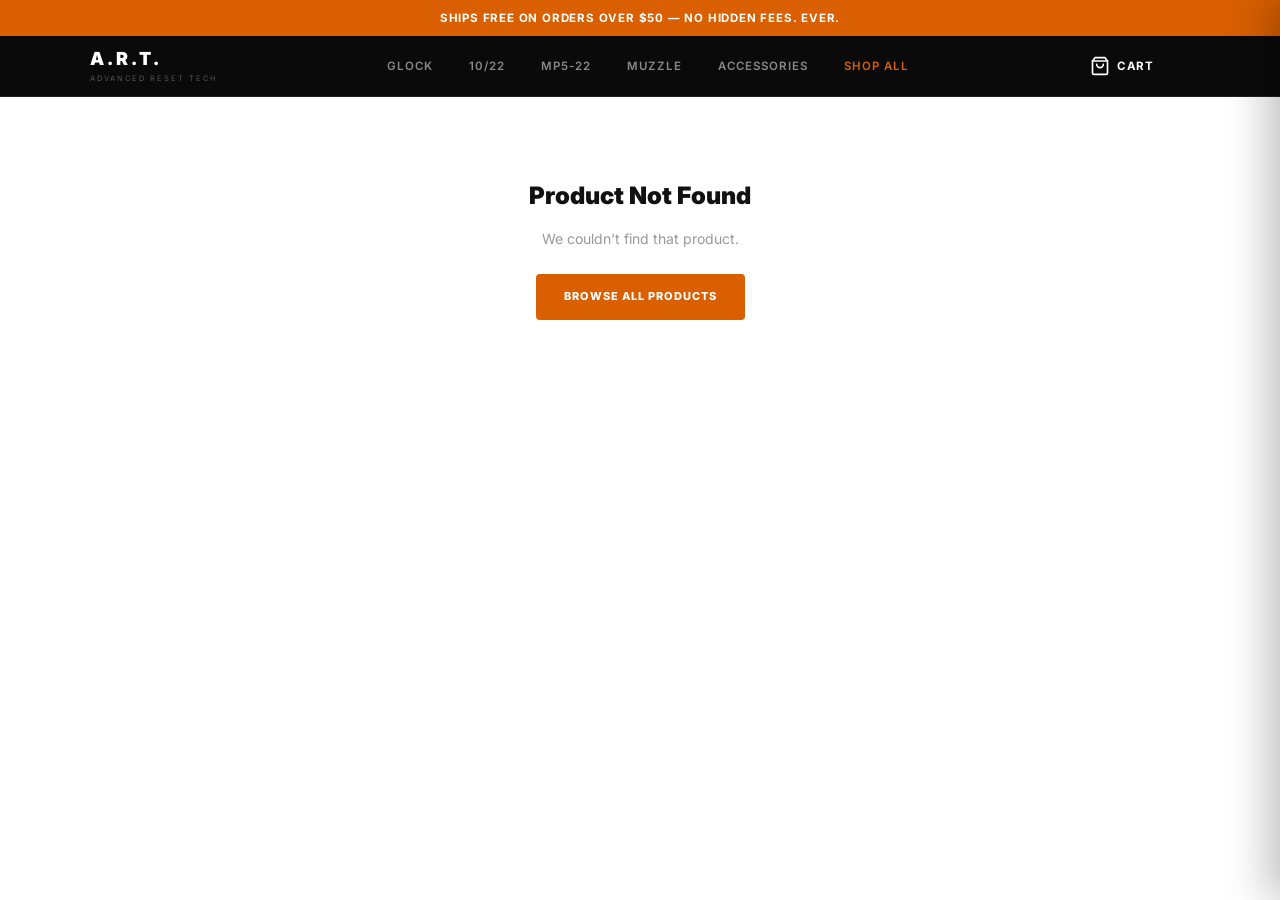
<file: product.html>
<!DOCTYPE html>
<html lang="en">
<head>
  <meta charset="UTF-8"/>
  <meta name="viewport" content="width=device-width, initial-scale=1.0"/>
  <title>Product — Advanced Reset Tech</title>
  <link rel="preconnect" href="https://fonts.googleapis.com"/>
  <link href="https://fonts.googleapis.com/css2?family=Inter:wght@400;500;600;700;800;900&display=swap" rel="stylesheet"/>
  <link rel="stylesheet" href="styles.css"/>
  <style>
    .product-page { padding: 40px 0 80px; background: var(--off); }

    .breadcrumb {
      font-size: 12px;
      color: var(--muted);
      margin-bottom: 24px;
      display: flex;
      align-items: center;
      gap: 6px;
      flex-wrap: wrap;
    }
    .breadcrumb a { color: var(--muted); transition: color .15s; }
    .breadcrumb a:hover { color: var(--text); }
    .breadcrumb span { color: var(--text); font-weight: 600; }

    .product-layout {
      display: grid;
      grid-template-columns: 1fr;
      gap: 32px;
    }
    @media (min-width: 720px) {
      .product-layout { grid-template-columns: 1fr 1fr; gap: 48px; align-items: start; }
    }

    .product-gallery {
      background: var(--white);
      border-radius: 12px;
      overflow: hidden;
      aspect-ratio: 1/1;
      display: flex;
      align-items: center;
      justify-content: center;
    }
    .product-gallery img { width: 100%; height: 100%; object-fit: contain; padding: 32px; }

    .product-detail-body {}

    .detail-category {
      font-size: 10px;
      font-weight: 800;
      letter-spacing: 2px;
      text-transform: uppercase;
      color: var(--orange);
      margin-bottom: 8px;
    }
    .detail-name {
      font-size: clamp(22px, 4vw, 32px);
      font-weight: 900;
      letter-spacing: -0.8px;
      line-height: 1.1;
      margin-bottom: 14px;
    }
    .detail-avail {
      display: flex;
      align-items: center;
      gap: 6px;
      font-size: 12px;
      font-weight: 700;
      color: var(--muted);
      margin-bottom: 16px;
    }
    .detail-price {
      font-size: 36px;
      font-weight: 900;
      letter-spacing: -1px;
      margin-bottom: 24px;
    }
    .detail-desc {
      font-size: 14px;
      line-height: 1.75;
      color: #444;
      margin-bottom: 28px;
      border-top: 1px solid var(--subtle);
      padding-top: 24px;
    }

    .detail-add {
      background: var(--black);
      color: var(--white);
      font-size: 13px;
      font-weight: 800;
      letter-spacing: 1px;
      text-transform: uppercase;
      padding: 16px 32px;
      border-radius: 4px;
      width: 100%;
      transition: background .15s;
      margin-bottom: 12px;
      min-height: 52px;
      cursor: pointer;
      border: none;
    }
    .detail-add:hover  { background: var(--orange); }
    .detail-add:active { background: var(--orange-h); }

    .detail-note {
      font-size: 11px;
      color: var(--muted);
      text-align: center;
      margin-bottom: 28px;
    }

    .detail-section { margin-bottom: 28px; }
    .detail-section h3 {
      font-size: 13px;
      font-weight: 800;
      letter-spacing: 1px;
      text-transform: uppercase;
      color: var(--text);
      margin-bottom: 12px;
      padding-bottom: 8px;
      border-bottom: 1px solid var(--subtle);
    }
    .feature-list { list-style: none; padding: 0; }
    .feature-list li {
      display: flex;
      align-items: flex-start;
      gap: 10px;
      font-size: 13px;
      color: #444;
      padding: 6px 0;
      border-bottom: 1px solid var(--subtle);
      line-height: 1.5;
    }
    .feature-list li:last-child { border-bottom: none; }
    .feature-list li::before {
      content: '✓';
      color: var(--orange);
      font-weight: 900;
      font-size: 12px;
      margin-top: 2px;
      flex-shrink: 0;
    }
    .compat-list { list-style: none; padding: 0; }
    .compat-list li {
      font-size: 13px;
      color: #444;
      padding: 6px 0;
      border-bottom: 1px solid var(--subtle);
      padding-left: 14px;
      position: relative;
    }
    .compat-list li::before { content: '·'; position: absolute; left: 0; color: var(--orange); font-weight: 900; }
    .compat-list li:last-child { border-bottom: none; }

    .specs-table { width: 100%; border-collapse: collapse; }
    .specs-table tr { border-bottom: 1px solid var(--subtle); }
    .specs-table tr:last-child { border-bottom: none; }
    .specs-table td {
      font-size: 13px;
      padding: 8px 0;
      vertical-align: top;
    }
    .specs-table td:first-child { color: var(--muted); font-weight: 600; width: 45%; }
    .specs-table td:last-child  { color: var(--text);  font-weight: 700; }

    .related-section { padding: 48px 0 64px; background: var(--white); }
    .related-section h2 { font-size: 22px; font-weight: 900; letter-spacing: -0.5px; margin-bottom: 24px; }
    .related-grid {
      display: grid;
      grid-template-columns: repeat(2, 1fr);
      gap: 12px;
    }
    @media (min-width: 580px) { .related-grid { grid-template-columns: repeat(3, 1fr); } }
    @media (min-width: 900px) { .related-grid { grid-template-columns: repeat(4, 1fr); } }

    .not-found {
      text-align: center;
      padding: 80px 20px;
    }
    .not-found h2 { font-size: 24px; font-weight: 900; margin-bottom: 12px; }
    .not-found p  { font-size: 14px; color: var(--muted); margin-bottom: 24px; }
  </style>
</head>
<body>

  <div class="announce">Ships Free on Orders Over $50 — No Hidden Fees. Ever.</div>

  <header class="header">
    <div class="header-inner">
      <a href="./index.html" class="logo">
        <span class="logo-art">A.R.T.</span>
        <span class="logo-sub">Advanced Reset Tech</span>
      </a>
      <nav class="nav-desktop">
        <a href="./index.html#glock">Glock</a>
        <a href="./index.html#ruger">10/22</a>
        <a href="./index.html#mp5">MP5-22</a>
        <a href="./index.html#muzzle">Muzzle</a>
        <a href="./index.html#accessories">Accessories</a>
        <a href="./shop.html" class="nav-store">Shop All</a>
      </nav>
      <button class="cart-btn" onclick="toggleCart()" aria-label="Cart">
        <svg viewBox="0 0 24 24" fill="none" stroke="currentColor" stroke-width="2" stroke-linecap="round" stroke-linejoin="round"><path d="M6 2L3 6v14a2 2 0 002 2h14a2 2 0 002-2V6l-3-4z"/><line x1="3" y1="6" x2="21" y2="6"/><path d="M16 10a4 4 0 01-8 0"/></svg>
        <span class="cart-btn-text">Cart</span>
        <span class="cart-count" id="cartCount">0</span>
      </button>
    </div>
  </header>

  <div id="productContent"></div>

  <div class="cart-overlay" id="cartOverlay" onclick="toggleCart()"></div>
  <aside class="cart-drawer" id="cartDrawer">
    <div class="cart-head">
      <h2>Your Cart</h2>
      <button class="cart-close" onclick="toggleCart()">&times;</button>
    </div>
    <div class="cart-body" id="cartBody"><p class="cart-empty">Your cart is empty.</p></div>
    <div class="cart-foot" id="cartFoot" style="display:none">
      <div class="ship-bar-label" id="shipLabel"></div>
      <div class="ship-bar-track"><div class="ship-bar-fill" id="shipFill"></div></div>
      <div class="cart-subtotal"><span>Subtotal</span><strong id="cartTotal">$0.00</strong></div>
      <button class="btn-checkout" onclick="handleCheckout()">Proceed to Checkout</button>
    </div>
  </aside>

  <script src="products.js"></script>
  <script src="app.js"></script>
  <script>
    const CATEGORY_LABELS = {
      glock: 'Glock Kits', ruger: 'Ruger 10/22', mp5: 'MP5-22',
      muzzle: 'Muzzle Devices', accessories: 'Accessories'
    };

    function getParam(key) {
      return new URLSearchParams(window.location.search).get(key);
    }

    function esc(str) {
      return str.replace(/'/g, "\\'").replace(/"/g, '&quot;');
    }

    function renderProduct() {
      const id = getParam('id');
      const p  = ART_PRODUCTS.find(x => x.id === id);
      const el = document.getElementById('productContent');

      if (!p) {
        el.innerHTML = `
          <div class="container not-found">
            <h2>Product Not Found</h2>
            <p>We couldn't find that product.</p>
            <a href="shop.html" class="btn-orange" style="display:inline-flex;padding:14px 28px;border-radius:4px;">Browse All Products</a>
          </div>`;
        return;
      }

      document.title = `${p.name} — Advanced Reset Tech`;

      const related = ART_PRODUCTS.filter(x => x.category === p.category && x.id !== p.id).slice(0, 4);

      el.innerHTML = `
        <section class="product-page">
          <div class="container">
            <nav class="breadcrumb">
              <a href="./index.html">Home</a> /
              <a href="./shop.html">${CATEGORY_LABELS[p.category]}</a> /
              <span>${p.name}</span>
            </nav>
            <div class="product-layout">

              <div class="product-gallery">
                <img src="${p.image}" alt="${p.name}" loading="eager"/>
              </div>

              <div class="product-detail-body">
                <p class="detail-category">${CATEGORY_LABELS[p.category]}</p>
                <h1 class="detail-name">${p.name}</h1>
                <div class="detail-avail">
                  <span class="dot ${p.availability === 'in-stock' ? 'dot-green' : 'dot-amber'}"></span>
                  ${p.leadText}
                </div>
                <div class="detail-price">$${p.price.toFixed(2)}</div>

                <p class="detail-desc">${p.description}</p>

                <button class="detail-add" onclick="addToCart('${esc(p.name)}', ${p.price})">
                  Add to Cart — $${p.price.toFixed(2)}
                </button>
                <p class="detail-note">Free shipping on orders over $50 · Lifetime Warranty</p>

                <div class="detail-section">
                  <h3>What's Included</h3>
                  <ul class="feature-list">
                    ${p.features.map(f => `<li>${f}</li>`).join('')}
                  </ul>
                </div>

                ${p.compatibility.length ? `
                <div class="detail-section">
                  <h3>Compatibility</h3>
                  <ul class="compat-list">
                    ${p.compatibility.map(c => `<li>${c}</li>`).join('')}
                  </ul>
                </div>` : ''}

                <div class="detail-section">
                  <h3>Specifications</h3>
                  <table class="specs-table">
                    ${Object.entries(p.specs).map(([k,v]) => `
                      <tr><td>${k}</td><td>${v}</td></tr>
                    `).join('')}
                  </table>
                </div>
              </div>
            </div>
          </div>
        </section>

        ${related.length ? `
        <section class="related-section">
          <div class="container">
            <h2>More in ${CATEGORY_LABELS[p.category]}</h2>
            <div class="related-grid">
              ${related.map(r => `
                <div class="product-card" onclick="location.href='product.html?id=${r.id}'" style="cursor:pointer">
                  <div class="product-img">
                    ${r.tag ? `<span class="badge badge-hot">${r.tag}</span>` : ''}
                    <img src="${r.image}" alt="${r.name}" loading="lazy"/>
                  </div>
                  <div class="product-body">
                    <p class="product-name">${r.name}</p>
                    <div class="product-avail">
                      <span class="dot ${r.availability === 'in-stock' ? 'dot-green' : 'dot-amber'}"></span>
                      ${r.leadText}
                    </div>
                    <div class="product-price">$${r.price.toFixed(2)}</div>
                    <button class="btn-add" onclick="event.stopPropagation(); addToCart('${esc(r.name)}', ${r.price})">Add to Cart</button>
                  </div>
                </div>
              `).join('')}
            </div>
          </div>
        </section>` : ''}

        <footer class="footer">
          <div class="container">
            <div class="footer-top">
              <div class="footer-brand">
                <span class="footer-logo">A.R.T.</span>
                <p>Advanced Reset Technology</p>
                <p class="footer-tagline">Precision Parts. Rapid Reset.</p>
              </div>
              <div class="footer-col">
                <h5>Shop</h5>
                <a href="./shop.html">All Products</a>
                <a href="./index.html#glock">Glock Kits</a>
                <a href="./index.html#ruger">10/22 Kits</a>
                <a href="./index.html#mp5">MP5-22</a>
              </div>
              <div class="footer-col">
                <h5>Support</h5>
                <a href="mailto:info@advancedresettech.com">Email Us</a>
                <a href="./index.html">Back to Home</a>
              </div>
            </div>
            <div class="footer-bottom">
              <p>© 2024 Advanced Reset Technology. All rights reserved.</p>
            </div>
          </div>
        </footer>
      `;
    }

    renderProduct();
  </script>
</body>
</html>
</file>
<file: styles.css>
/* ─── RESET ────────────────────────────────────────────────── */
*, *::before, *::after { box-sizing: border-box; margin: 0; padding: 0; }

:root {
  --black:   #0a0a0a;
  --dark:    #111;
  --border:  #222;
  --orange:  #d95f00;
  --orange-h:#be5200;
  --white:   #fff;
  --off:     #f7f6f3;
  --text:    #111;
  --muted:   #999;
  --subtle:  #e8e8e5;
  --green:   #16a34a;
  --amber:   #b45309;
}

html { scroll-behavior: smooth; }

body {
  font-family: 'Inter', -apple-system, BlinkMacSystemFont, sans-serif;
  background: var(--white);
  color: var(--text);
  -webkit-font-smoothing: antialiased;
  font-size: 15px;
  line-height: 1.6;
}

a { text-decoration: none; color: inherit; }
img { display: block; width: 100%; }
button { font-family: inherit; cursor: pointer; border: none; }

.container { max-width: 1140px; margin: 0 auto; padding: 0 20px; }

/* ─── ANNOUNCE BAR ─────────────────────────────────────────── */
.announce {
  background: var(--orange);
  color: var(--white);
  text-align: center;
  padding: 9px 20px;
  font-size: 11.5px;
  font-weight: 700;
  letter-spacing: 0.8px;
  text-transform: uppercase;
}

/* ─── HEADER ───────────────────────────────────────────────── */
.header {
  background: var(--black);
  border-bottom: 1px solid var(--border);
  position: sticky;
  top: 0;
  z-index: 100;
}
.header-inner {
  display: flex;
  align-items: center;
  justify-content: space-between;
  height: 60px;
  max-width: 1140px;
  margin: 0 auto;
  padding: 0 20px;
}

.logo { line-height: 1; }
.logo-art {
  font-size: 18px;
  font-weight: 900;
  color: var(--white);
  letter-spacing: 3px;
  display: block;
}
.logo-sub {
  font-size: 7.5px;
  color: #555;
  letter-spacing: 2px;
  text-transform: uppercase;
}

.nav-desktop { display: none; gap: 36px; }
.nav-desktop a {
  font-size: 11.5px;
  font-weight: 600;
  color: #888;
  letter-spacing: 1px;
  text-transform: uppercase;
  transition: color .15s;
}
.nav-desktop a:hover { color: var(--white); }
.nav-store { color: var(--orange) !important; }
.nav-store:hover { color: #ff7a1a !important; }

.cart-btn {
  background: none;
  border: none;
  color: var(--white);
  display: flex;
  align-items: center;
  gap: 7px;
  padding: 8px 12px;
  border-radius: 6px;
  transition: background .15s;
  -webkit-tap-highlight-color: transparent;
  position: relative;
}
.cart-btn:active { background: #1a1a1a; }
.cart-btn svg { width: 20px; height: 20px; }
.cart-btn-text {
  font-size: 11.5px;
  font-weight: 700;
  letter-spacing: 0.8px;
  text-transform: uppercase;
  color: var(--white);
}
.cart-count {
  background: var(--orange);
  color: var(--white);
  font-size: 9px;
  font-weight: 900;
  min-width: 17px;
  height: 17px;
  border-radius: 50px;
  padding: 0 4px;
  display: flex;
  align-items: center;
  justify-content: center;
  opacity: 0;
  transform: scale(0);
  transition: all .2s;
}
.cart-count.visible { opacity: 1; transform: scale(1); }

/* ─── HERO ─────────────────────────────────────────────────── */
.hero {
  background: var(--black);
  color: var(--white);
  padding: 72px 20px 80px;
  position: relative;
  overflow: hidden;
}
.hero-inner {
  max-width: 1140px;
  margin: 0 auto;
  position: relative;
  z-index: 1;
  display: flex;
  flex-direction: column;
  gap: 48px;
}
.hero-text { max-width: 560px; }
.hero-image {
  display: none;
  position: relative;
  flex: 0 0 45%;
  cursor: pointer;
  text-decoration: none;
}
.hero-image img {
  width: 100%;
  filter: drop-shadow(0 24px 48px rgba(0,0,0,0.7));
  border-radius: 8px;
}
.hero-image-badge {
  position: absolute;
  bottom: 16px;
  left: 16px;
  background: var(--orange);
  color: var(--white);
  font-size: 10px;
  font-weight: 800;
  letter-spacing: 1px;
  text-transform: uppercase;
  padding: 7px 14px;
  border-radius: 4px;
}
.hero-tag {
  display: inline-block;
  font-size: 10px;
  font-weight: 700;
  letter-spacing: 2.5px;
  text-transform: uppercase;
  color: var(--orange);
  margin-bottom: 20px;
}
.hero-text h1 {
  font-size: clamp(44px, 12vw, 76px);
  font-weight: 900;
  line-height: 0.95;
  letter-spacing: -3px;
  margin-bottom: 24px;
}
.hero-text h1 em {
  font-style: normal;
  color: var(--orange);
}
.hero-body {
  font-size: 15px;
  color: #777;
  line-height: 1.7;
  margin-bottom: 36px;
}
.hero-actions { display: flex; gap: 12px; flex-wrap: wrap; }
.btn-white,
.btn-ghost {
  background: transparent;
  color: var(--white);
  font-size: 12px;
  font-weight: 800;
  letter-spacing: 1.2px;
  text-transform: uppercase;
  padding: 14px 28px;
  border-radius: 4px;
  border: 1.5px solid rgba(255,255,255,0.6);
  transition: border-color .15s, background .15s;
  display: inline-flex;
  align-items: center;
}
.btn-white:hover,
.btn-ghost:hover { border-color: var(--white); background: rgba(255,255,255,0.06); }

/* watermark */
.hero::after {
  content: 'ART';
  position: absolute;
  right: -10px; bottom: -20px;
  font-size: clamp(120px, 35vw, 260px);
  font-weight: 900;
  color: rgba(255,255,255,0.05);
  letter-spacing: -5px;
  line-height: 1;
  pointer-events: none;
  user-select: none;
}

/* ─── TRUST STRIP ──────────────────────────────────────────── */
.trust-strip {
  background: var(--off);
  border-bottom: 1px solid var(--subtle);
  display: flex;
  overflow: hidden;
}
.trust-strip-item {
  flex: 1;
  display: flex;
  align-items: center;
  justify-content: center;
  gap: 6px;
  padding: 12px 8px;
  font-size: 10px;
  font-weight: 700;
  color: #555;
  letter-spacing: 0.5px;
  text-transform: uppercase;
  border-right: 1px solid var(--subtle);
}
.trust-strip-item:last-child { border-right: none; }
.trust-strip-item svg { width: 14px; height: 14px; color: var(--text); flex-shrink: 0; }

/* ─── SECTION LABEL ────────────────────────────────────────── */
.section-label {
  font-size: 10px;
  font-weight: 700;
  letter-spacing: 2.5px;
  text-transform: uppercase;
  color: var(--muted);
  margin-bottom: 12px;
}
.section-title {
  font-size: clamp(26px, 5vw, 36px);
  font-weight: 900;
  letter-spacing: -1px;
  line-height: 1.05;
  margin-bottom: 32px;
}

/* ─── CATEGORIES ───────────────────────────────────────────── */
.categories { padding: 56px 0; background: var(--white); }

.cat-grid {
  display: grid;
  grid-template-columns: repeat(2, 1fr);
  gap: 8px;
}
@media (min-width: 600px) { .cat-grid { grid-template-columns: repeat(3, 1fr); } }
.cat-card {
  position: relative;
  height: 200px;
  border-radius: 8px;
  overflow: hidden;
  background-image: var(--bg);
  background-size: cover;
  background-position: center;
  background-color: #1a1a1a;
  display: flex;
  align-items: flex-end;
  -webkit-tap-highlight-color: transparent;
  transition: opacity .2s;
}
.cat-card:active { opacity: 0.9; }
.cat-overlay {
  position: absolute; inset: 0;
  background: linear-gradient(to top, rgba(0,0,0,0.85) 0%, rgba(0,0,0,0.2) 50%, transparent 100%);
}
.cat-body {
  position: relative; z-index: 1;
  padding: 16px 18px;
}
.cat-name {
  display: block;
  font-size: 16px;
  font-weight: 900;
  color: var(--white);
  letter-spacing: -0.3px;
  line-height: 1.1;
}
.cat-link {
  font-size: 11px;
  color: rgba(255,255,255,0.5);
  font-weight: 600;
  letter-spacing: 0.3px;
  margin-top: 3px;
  display: block;
}

/* ─── PLATFORM BAR ─────────────────────────────────────────── */
.platform-bar {
  display: flex;
  flex-wrap: wrap;
  gap: 8px;
  max-width: 1140px;
  margin: 0 auto;
  padding: 0 20px;
}

.platform-bar-top {
  margin-bottom: 20px;
  justify-content: center;
}

.platform-btn {
  flex: 1;
  min-width: 140px;
  background: var(--white);
  border: 2px solid var(--subtle);
  border-radius: 12px;
  padding: 18px 14px;
  transition: all .2s;
  text-align: center;
  position: relative;
  overflow: hidden;
  -webkit-tap-highlight-color: transparent;
}

.platform-btn:hover {
  border-color: var(--orange);
  transform: translateY(-2px);
  box-shadow: 0 4px 12px rgba(0,0,0,0.1);
}

.platform-btn:active {
  transform: translateY(0);
  opacity: 0.9;
}

.platform-btn-all {
  background: var(--black);
  border-color: var(--black);
  min-width: 200px;
}
.platform-btn-all .platform-name { color: var(--white); }
.platform-btn-all .platform-desc { color: #888; }
.platform-btn-all:hover {
  background: var(--orange);
  border-color: var(--orange);
}


.platform-name {
  font-size: 15px;
  font-weight: 900;
  color: var(--text);
  display: block;
  margin-bottom: 4px;
  letter-spacing: -0.5px;
  line-height: 1.2;
}

.platform-desc {
  font-size: 10px;
  color: var(--muted);
  font-weight: 600;
  text-transform: uppercase;
  letter-spacing: 1px;
  line-height: 1.3;
}

/* ─── PRODUCTS ─────────────────────────────────────────────── */
.products { padding: 64px 0; }
.products-alt { background: var(--off); }

/* Product Badges */
.badge {
  position: absolute;
  top: 12px;
  left: 12px;
  background: var(--orange);
  color: var(--white);
  font-size: 9px;
  font-weight: 700;
  padding: 4px 8px;
  border-radius: 4px;
  text-transform: uppercase;
  letter-spacing: 0.5px;
  z-index: 2;
  box-shadow: 0 2px 4px rgba(0,0,0,0.15);
}

.badge-hot {
  background: var(--orange);
  animation: pulse 2s infinite;
}

@keyframes pulse {
  0%, 100% { transform: scale(1); }
  50% { transform: scale(1.05); }
}

.product-grid {
  display: grid;
  grid-template-columns: 1fr 1fr;
  gap: 12px;
}

.product-card {
  background: var(--white);
  overflow: hidden;
  display: flex;
  flex-direction: column;
  transition: box-shadow .2s, transform .2s;
  position: relative;
  border-radius: 6px;
}
.product-card:hover { box-shadow: 0 8px 32px rgba(0,0,0,0.1); transform: translateY(-2px); }

.product-card[data-url] { cursor: pointer; }

.product-img {
  background: var(--off);
  aspect-ratio: 1 / 1;
  overflow: hidden;
  display: flex;
  align-items: center;
  justify-content: center;
}
.product-img img {
  width: 100%;
  height: 100%;
  object-fit: contain;
  padding: 16px;
  transition: transform .35s;
}
.product-card:hover .product-img img { transform: scale(1.06); }

.product-body { padding: 14px 14px 18px; flex: 1; display: flex; flex-direction: column; }

.product-tag {
  display: inline-block;
  font-size: 9px;
  font-weight: 700;
  letter-spacing: 1px;
  text-transform: uppercase;
  color: var(--orange);
  margin-bottom: 5px;
}
.product-name {
  font-size: 13px;
  font-weight: 700;
  line-height: 1.3;
  color: var(--text);
  margin-bottom: 8px;
  flex: 1;
}
.product-avail {
  font-size: 10px;
  font-weight: 600;
  color: var(--muted);
  display: flex;
  align-items: center;
  gap: 4px;
  margin-bottom: 10px;
}
.dot { width: 6px; height: 6px; border-radius: 50%; flex-shrink: 0; }
.dot-green { background: var(--green); }
.dot-amber { background: var(--amber); }
.product-price { font-size: 18px; font-weight: 900; letter-spacing: -0.5px; margin-bottom: 12px; }
.btn-add {
  background: var(--black);
  color: var(--white);
  font-size: 10.5px;
  font-weight: 800;
  letter-spacing: 1px;
  text-transform: uppercase;
  padding: 12px;
  border-radius: 3px;
  width: 100%;
  transition: background .15s;
  min-height: 44px;
}
.btn-add:hover { background: #222; }
.btn-add:active { background: var(--orange); }

/* ─── FEATURE BAND ─────────────────────────────────────────── */
.feature-band {
  background: var(--black);
  color: var(--white);
  padding: 64px 20px;
  position: relative;
  overflow: hidden;
}
.feature-band::after {
  content: 'A.R.T.';
  position: absolute;
  right: -8px; top: 50%;
  transform: translateY(-50%);
  font-size: clamp(60px, 18vw, 140px);
  font-weight: 900;
  color: rgba(255,255,255,0.04);
  letter-spacing: 4px;
  pointer-events: none;
  user-select: none;
  line-height: 1;
}
.feature-band-inner {
  max-width: 1140px;
  margin: 0 auto;
  position: relative;
  z-index: 1;
}
.feature-band h2 {
  font-size: clamp(28px, 6vw, 48px);
  font-weight: 900;
  letter-spacing: -1.5px;
  line-height: 1.05;
  margin-bottom: 12px;
}
.feature-band p { font-size: 14px; color: #666; max-width: 480px; line-height: 1.7; margin-bottom: 28px; }
.btn-orange {
  display: inline-flex;
  align-items: center;
  background: var(--orange);
  color: var(--white);
  font-size: 11px;
  font-weight: 800;
  letter-spacing: 1px;
  text-transform: uppercase;
  padding: 14px 28px;
  border-radius: 4px;
  transition: background .15s;
}
.btn-orange:active { background: var(--orange-h); }

/* ─── PROMISES ─────────────────────────────────────────────── */
.promises { padding: 64px 0; background: var(--off); }
.promise-grid {
  display: grid;
  grid-template-columns: 1fr 1fr;
  gap: 32px 20px;
}
.promise-icon { font-size: 24px; margin-bottom: 10px; }
.promise-item h4 { font-size: 13px; font-weight: 800; margin-bottom: 4px; letter-spacing: -0.1px; }
.promise-item p { font-size: 12px; color: var(--muted); line-height: 1.55; }

/* ─── REVIEWS ──────────────────────────────────────────────── */
.reviews { padding: 64px 0; background: var(--white); }
.reviews-meta {
  display: flex;
  align-items: center;
  gap: 10px;
  margin-bottom: 32px;
}
.reviews-stars { color: #f59e0b; font-size: 18px; letter-spacing: 2px; }
.reviews-score { font-size: 14px; font-weight: 800; }
.reviews-count { font-size: 13px; color: var(--muted); }

.review-grid { display: grid; grid-template-columns: 1fr; gap: 16px; }

.review-card {
  border: 1px solid var(--subtle);
  border-radius: 8px;
  padding: 22px;
}
.review-card-stars { color: #f59e0b; font-size: 12px; margin-bottom: 10px; }
.review-card-text { font-size: 13.5px; line-height: 1.7; color: #444; margin-bottom: 16px; }
.review-card-author { font-size: 12px; font-weight: 700; color: var(--text); }
.review-card-meta { font-size: 11px; color: var(--muted); }
.review-note { font-size: 10px; color: #ccc; margin-top: 20px; font-style: italic; }

/* ─── FOOTER ───────────────────────────────────────────────── */
.footer { background: var(--black); color: #555; padding: 48px 0 24px; }
.footer-top {
  display: grid;
  grid-template-columns: 1fr;
  gap: 32px;
  padding-bottom: 32px;
  border-bottom: 1px solid var(--border);
  margin-bottom: 24px;
}
.footer-logo {
  font-size: 22px;
  font-weight: 900;
  color: var(--white);
  letter-spacing: 3px;
  display: block;
  margin-bottom: 6px;
}
.footer-brand p { font-size: 12px; color: #444; line-height: 1.8; }
.footer-col h5 {
  font-size: 10px;
  font-weight: 800;
  letter-spacing: 2px;
  text-transform: uppercase;
  color: #444;
  margin-bottom: 14px;
}
.footer-col a {
  display: block;
  font-size: 13px;
  color: #555;
  margin-bottom: 8px;
  transition: color .15s;
}
.footer-col a:hover { color: var(--white); }
.footer-bottom { font-size: 11px; color: #333; }

/* ─── CART ─────────────────────────────────────────────────── */
.cart-overlay {
  display: none;
  position: fixed; inset: 0;
  background: rgba(0,0,0,0.6);
  z-index: 200;
  backdrop-filter: blur(4px);
}
.cart-overlay.open { display: block; }

.cart-drawer {
  position: fixed; top: 0; right: 0;
  width: min(420px, 100vw);
  height: 100%;
  background: var(--white);
  z-index: 201;
  display: flex; flex-direction: column;
  transform: translateX(100%);
  transition: transform .3s cubic-bezier(.4,0,.2,1);
  box-shadow: -12px 0 40px rgba(0,0,0,0.25);
}
.cart-drawer.open { transform: translateX(0); }

.cart-head {
  display: flex; align-items: center; justify-content: space-between;
  padding: 20px 24px;
  border-bottom: 1px solid var(--subtle);
}
.cart-head h2 { font-size: 15px; font-weight: 900; letter-spacing: -0.3px; text-transform: uppercase; }
.cart-close {
  background: none; border: none;
  font-size: 22px; cursor: pointer;
  color: #bbb; line-height: 1; padding: 4px;
  transition: color .15s;
}
.cart-close:hover { color: var(--text); }

.cart-body { flex: 1; overflow-y: auto; padding: 20px 24px; }
.cart-empty { color: var(--muted); font-size: 14px; text-align: center; margin-top: 60px; }

.cart-line {
  display: flex; gap: 12px; align-items: flex-start;
  padding: 14px 0;
  border-bottom: 1px solid var(--subtle);
}
.cart-line-name { font-size: 13px; font-weight: 700; flex: 1; line-height: 1.3; }
.cart-line-price { font-size: 13px; font-weight: 900; white-space: nowrap; }
.cart-line-remove {
  background: none; border: none; cursor: pointer;
  color: #ccc; font-size: 16px; line-height: 1; padding: 2px;
  transition: color .15s;
}
.cart-line-remove:hover { color: #dc2626; }

.cart-foot { padding: 16px 24px 28px; border-top: 1px solid var(--subtle); }
.ship-bar-label { font-size: 11.5px; font-weight: 600; color: var(--orange); margin-bottom: 7px; min-height: 16px; }
.ship-bar-track { height: 3px; background: #eee; border-radius: 3px; overflow: hidden; margin-bottom: 16px; }
.ship-bar-fill { height: 100%; background: var(--orange); border-radius: 3px; transition: width .4s; width: 0; }
.cart-subtotal { display: flex; justify-content: space-between; align-items: center; margin-bottom: 14px; font-size: 13px; }
.cart-subtotal strong { font-size: 20px; font-weight: 900; }
.btn-checkout {
  width: 100%;
  background: var(--black);
  color: var(--white);
  font-size: 12px;
  font-weight: 800;
  letter-spacing: 1px;
  text-transform: uppercase;
  padding: 16px;
  border-radius: 4px;
  transition: background .15s;
}
.btn-checkout:hover { background: #222; }
.btn-checkout:active { background: var(--orange); }

/* ─── FOCUS STATES ────────────────────────────────────────── */
:focus-visible {
  outline: 2px solid var(--orange);
  outline-offset: 3px;
}

/* ─── RESPONSIVE ───────────────────────────────────────────── */

/* Small screen safeguards */
@media (max-width: 320px) {
  .container { padding: 0 16px; }
  .hero { padding: 48px 16px 60px; }
  .hero-text h1 { font-size: clamp(24px,8vw,36px); }
  .trust-strip { overflow-x: auto; }
  .filter-btn { font-size: 11px; padding: 5px 12px; }
  .platform-bar { padding: 0 16px; gap: 6px; }
  .platform-bar-top { margin-bottom: 20px; }
  .platform-btn { min-width: 120px; padding: 14px 10px; }
  .platform-btn-all {
    min-width: calc(100% - 32px);
    max-width: 280px;
    width: 100%;
    flex: none;
  }
  .platform-name { font-size: 14px; }
  .platform-desc { font-size: 9px; }
}

/* Mobile fixes for platform bars */
@media (max-width: 480px) {
  .platform-bar-top .platform-btn-all {
    width: 100%;
    min-width: unset;
    flex: 1;
  }
}

@media (min-width: 600px) {
  .cat-grid { grid-template-columns: repeat(3, 1fr); }
}

@media (min-width: 640px) {
  .product-grid { grid-template-columns: repeat(3, 1fr); }
  .review-grid  { grid-template-columns: repeat(2, 1fr); }
}

/* Tablet navigation and hero improvements */
@media (min-width: 768px) {
  .nav-desktop  { display: flex; }
  .hero-text { max-width: 480px; }
  .hero { padding: 80px 20px 88px; }
  .platform-btn { min-width: 180px; padding: 22px 18px; }
  .platform-btn-all { min-width: 220px; }
  .platform-name { font-size: 16px; }
}

@media (min-width: 960px) {
  .product-grid { grid-template-columns: repeat(4, 1fr); }
  .review-grid  { grid-template-columns: repeat(3, 1fr); }
  .cat-grid     { grid-template-columns: repeat(4, 1fr); }
  .promise-grid { grid-template-columns: repeat(4, 1fr); }
  .footer-top   { grid-template-columns: 2fr 1fr 1fr; }
  .hero { padding: 100px 20px 108px; }
  .hero-inner { flex-direction: row; align-items: center; justify-content: space-between; }
  .hero-text { flex: 0 0 50%; max-width: 50%; }
  .hero-image { display: block; }
}
</file>
